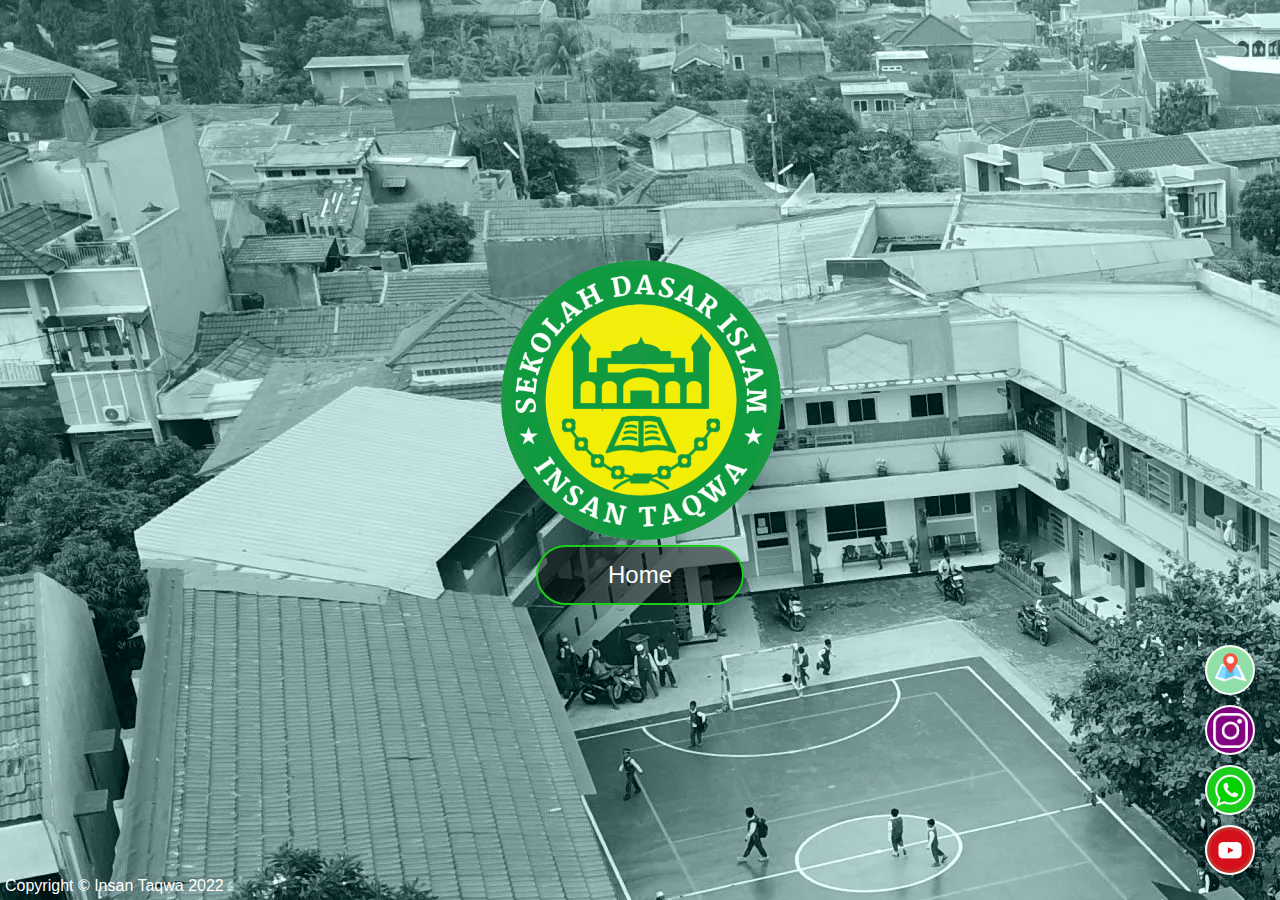
<file: index.html>
<!DOCTYPE html>
<html lang="en">
<head>
    <meta charset="UTF-8">
    <meta http-equiv="X-UA-Compatible" content="IE=edge">
    <meta name="viewport" content="width=device-width, initial-scale=1.0">
    <link rel="stylesheet" href="style.css">
    <title>SD Islam Insan Taqwa</title>
</head>
<body>

    <div class="hero">
        
        <div class="content">
            <img src="Logo/sdlogo2.png">
            <a href="../desain/sd.html">Home</a>
        </div>
        <a href="#">
            <button class="btn-floating">
                <img src="Logo/wa1.png" alt="WhatsApp">
                <span>+62 (021) 8991-3539</span>
            </button>
        </a>

        <a href="https://www.youtube.com/@SDISLAMINSANTAQWA" target="_blank">
            <button class="btn-floating youtube">
                <img src="Logo/Youtube.png" alt="youtube">
                <span>Insan Taqwa Official</span>
            </button>
        </a>

        <a href="https://www.instagram.com/sdiinsantaqwa/" target="_blank">
            <button class="btn-floating instagram">
                <img src="Logo/insta3.png" alt="instagram">
                <span>sdiinsataqwa</span>
            </button>
        </a>

        <a href="https://www.google.com/maps/place/Sd+Islam+Insan+Taqwa,+Jl.+Villa+Mutiara+No.H10,+RW.44,+Ciantra,+Cikarang+Sel.,+Kabupaten+Bekasi,+Jawa+Barat+17530/@-6.3398311,107.1070884,17z/data=!3m1!4b1!4m5!3m4!1s0x2e699a79f601f009:0x4103c64521483d22!8m2!3d-6.3398311!4d107.1070884" target="_blank">
            <button class="btn-floating maps">
                <img src="Logo/maps.png" alt="maps">
                <span>Google Maps</span>
            </button>
        </a>
    </div>
    <footer>
        <div class="namasatu">Copyright &copy Insan Taqwa 2022</div>
    </footer>
</body>
</html>
</file>
<file: style.css>
* {
    margin: 0;
    padding: 0;
    font-family: "Roboto", sans-serif;
}

.hero {
    display: flex;
    width: 100%;
    height: 100vh;
    background-image: url(Logo/bg1.webp);
    background-color: lightcyan;
    background-blend-mode: luminosity;
    position: relative;
    justify-content: center;
    align-items: center;
}

nav {
    width: 100%;
    position: absolute;
    top: -20px;
    left: 0;
    display: flex;
    align-items: center;
    justify-content: space-between;
}

.brand {
    display: flex;
    flex-direction: row;
    font-size: 1.5em;
    padding: 30px;
}

.brand>img {
    width: 80px;
    height: 80px;
    padding-right: 10px;
}

.brand>img:hover {
    width: 100px;
    height: 100px;
    transition: all .3s ease-in-out;
}

.firstname {
    color: #1bce1b;
    font-weight: 700;
    font-size: 50px;
    padding-top: 25px;

}

.lastname {
    color: white;
    font-weight: 400;
    padding-left: 3px;
    font-size: 50px;
    padding-top: 25px;
}

.content {
    text-align: center;
}

.content>img {
    width: 280px;
    height: 280px;
    position: absolute;
    margin-top: -35px;
    margin-left: -35px;
    text-shadow: 3px 2px 1px grey;
}

.content>a {
    text-decoration: none;
    display: inline-block;
    background-color: cadetblue;
    color: #fff;
    font-size: 24px;
    border: 2px solid #1bce1b;
    padding: 14px 70px;
    border-radius: 50px;
    margin-top: 250px;
}

.content>a {
    background:rgba(0, 0, 0, 0.5);
}

.content>a:hover {
    background: rgb(27, 206, 27, 0.5);
    border: 2px solid white;
    transition: all .3s ease-in-out;
}

.btn-floating {
    position: fixed;
    right: 25px;
    overflow: hidden;
    width: 50px;
    height: 50px;
    border-radius: 100px;
    border: 0;
    z-index: 9999;
    color: #fff;
    background: #1bce1b;
    bottom: 85px;
    border: 2px solid #fff;
    margin: auto;
    display: flex;
    align-items: center;
    justify-content: center;
}

.btn-floating:hover {
    width: auto;
    padding: 0 20px;
    cursor: pointer;
    transition: .5s;
}

.btn-floating>img {
    width: 40px;
    height: 40px;
    
}

.btn-floating>span {
    font-size: 20px;
    margin-left: 5px;
    transition: .5s;
    line-height: 0px;
    display: none;
}

.btn-floating:hover span {
    display: inline-block;
}

.btn-floating:hover img {
    margin-bottom: -3px;
}

.btn-floating.youtube {
    bottom: 25px;
    background-color: #c4302b;
    border: 2px solid #fff;

}

.btn-floating.youtube>img {
    width: 40px;
    height: 40px;
}

.btn-floating.instagram {
    bottom: 145px;
    background-color: purple;
    border: 2px solid #fff;
}

.btn-floating.instagram>img {
    width: 35px;
    height: 35px;
}

.btn-floating.maps {
    bottom: 205px;
    background-color: lightgreen;
    border: 2px solid #fff;
}

.btn-floating.maps>img {
    width: 45px;
    height: 45px;
}

.namasatu {
    bottom: 5px;
    left: 5px;
    color: white;
    position: absolute;

}
</file>
